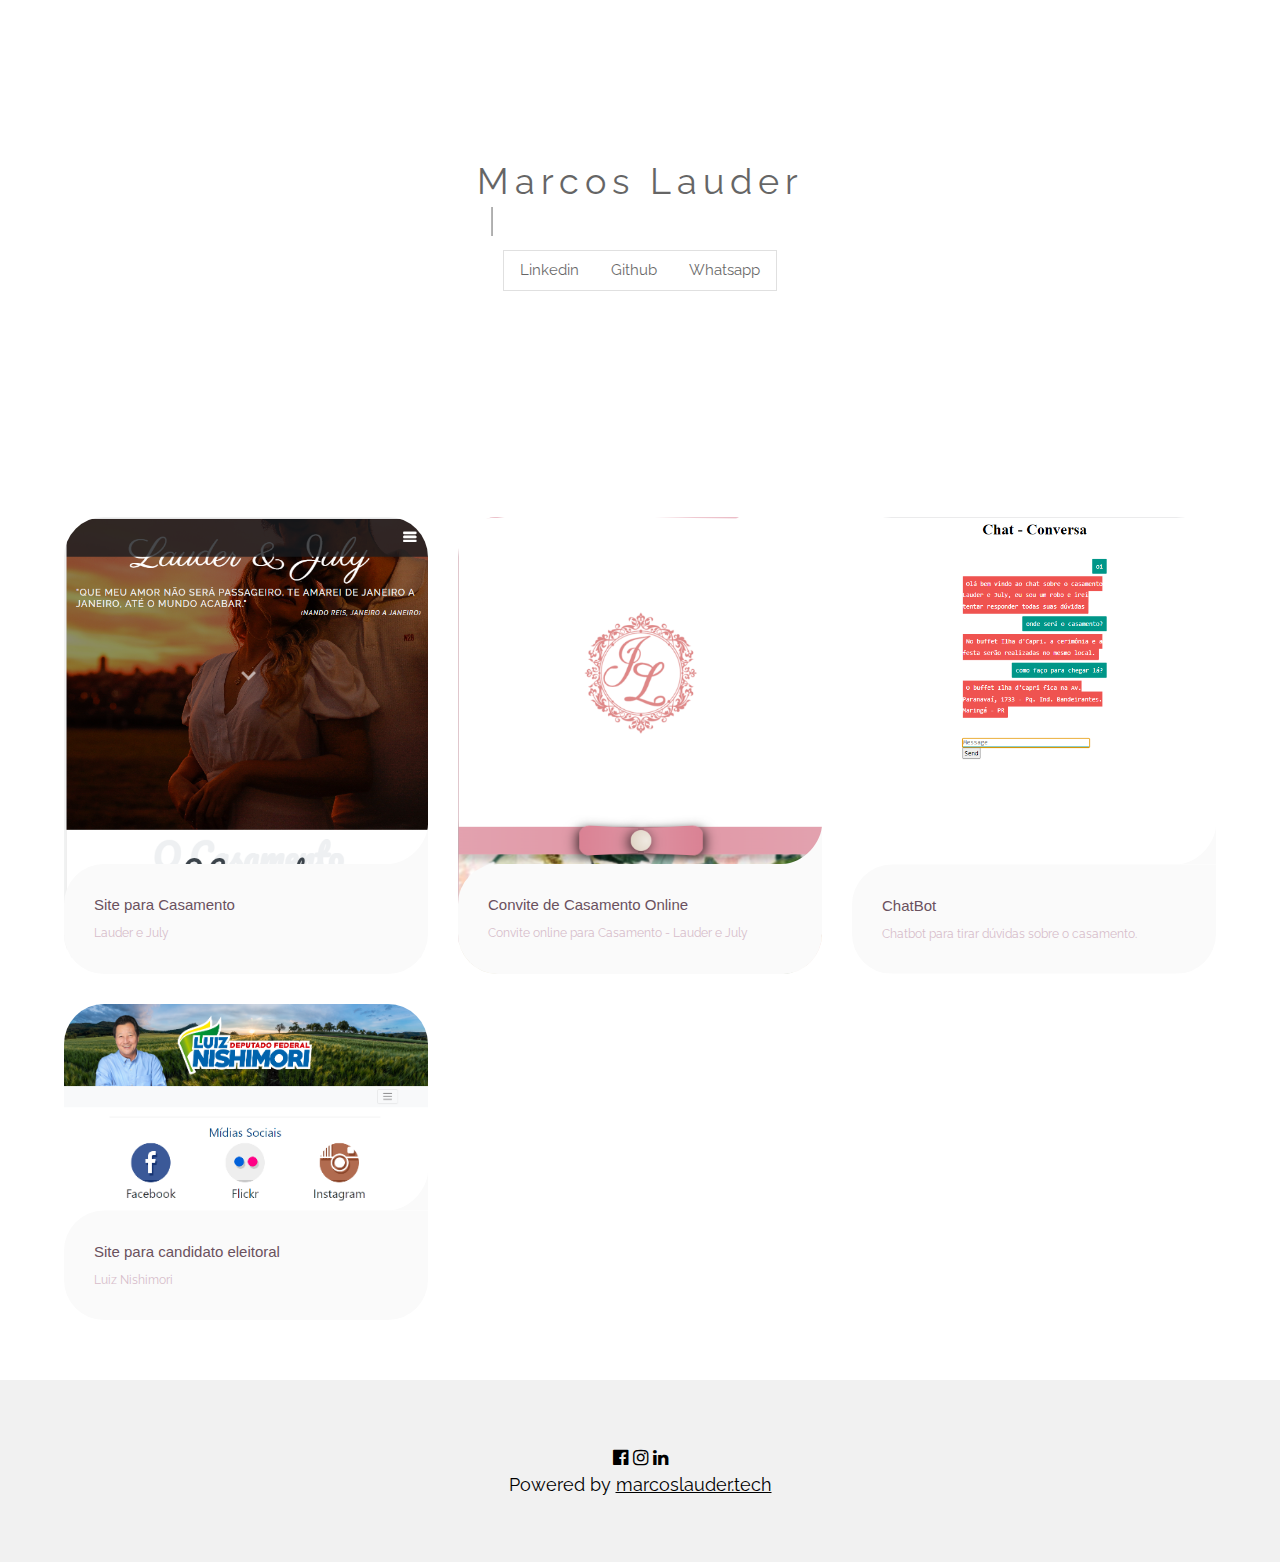
<file: html/index.html>
<!DOCTYPE html>
<html>

<head>
  <title>Lauder Developer</title>
  <meta charset="UTF-8">
  <meta name="viewport" content="width=device-width, initial-scale=1">
  <link rel="stylesheet" href="https://www.w3schools.com/w3css/4/w3.css">
  <link rel="stylesheet" href="https://fonts.googleapis.com/css?family=Raleway">
  <link rel="stylesheet" href="https://cdnjs.cloudflare.com/ajax/libs/font-awesome/4.7.0/css/font-awesome.min.css">
  <link rel="stylesheet" href="css/index.css">
</head>

<body>

  <!-- !PAGE CONTENT! -->
  <div class="w3-content" style="max-width:1500px">

    <!-- Header -->
    <header class="w3-panel w3-center w3-opacity" style="padding:128px 16px">
      <h1 class="">Marcos Lauder</h1>
      <div id="hello" class="hello anim2">
        <h2 class="w3-xlarge" id="stack">Full-Stack Developer</h2>
      </div>

      <div class="w3-padding-32">
        <div class="w3-bar w3-border">
          <a href="https://www.linkedin.com/in/marcos-lauder/" class="w3-bar-item w3-button">Linkedin</a>
          <a href="https://github.com/marcoslauderco" class="w3-bar-item w3-button">Github</a>
          <a href="https://wa.me/+5544998443912" class="w3-bar-item w3-button">Whatsapp</a>
        </div>
      </div>
    </header>


    <!-- Content - Projects -->
    <ul class="cards">
      <li>
        <a href="https://casamento.marcoslauder.com.br/" class="card" target="_blank">
          <img src="img/casamento.png" class="card__image" alt="" />
          <div class="card__overlay">
            <div class="card__header">
              <svg class="card__arc" xmlns="http://www.w3.org/2000/svg">
                <path />
              </svg>
              <div class="card__header-text">
                <h3 class="card__title">Site para Casamento</h3>
                <span class="card__status">Lauder e July</span>
              </div>
            </div>
            <p class="card__description">Responsivo, Landing Page, PHP / Laravel, HTML5 / CSS3, Javascript, Bootstrap</p>
          </div>
        </a>
      </li>
      <li>
        <a href="https://casamento.marcoslauder.com.br/convite/Nome%20do%20Convidado" class="card" target="_blank">
          <img src="img/convite.png" class="card__image" alt="" />
          <div class="card__overlay">
            <div class="card__header">
              <svg class="card__arc" xmlns="http://www.w3.org/2000/svg">
                <path />
              </svg>
              <div class="card__header-text">
                <h3 class="card__title">Convite de Casamento Online</h3>
                <span class="card__status">Convite online para Casamento - Lauder e July</span>
              </div>
            </div>
            <p class="card__description">Responsivo, HTML5 / CSS3, Javascript, Efeito Parallax</p>
          </div>
        </a>
      </li>
      <li>
        <a href="https://chatbotcasamento.marcoslauder.com.br/" class="card" target="_blank">
          <img src="img/chatbot.png" class="card__image" alt="" />
          <div class="card__overlay">
            <div class="card__header">
              <svg class="card__arc" xmlns="http://www.w3.org/2000/svg">
                <path />
              </svg>
              <div class="card__header-text">
                <h3 class="card__title">ChatBot</h3>
                <span class="card__status">Chatbot para tirar dúvidas sobre o casamento.</span>
              </div>
            </div>
            <p class="card__description">Python, Chatterbot, Flask, Postgrees</p>
          </div>
        </a>
      </li>
      <li>
        <a href=https://luiznishimori.com.br/" class="card" target="_blank">
          <img src="img/deputado.png" class="card__image" alt="" />
          <div class="card__overlay">
            <div class="card__header">
              <svg class="card__arc" xmlns="http://www.w3.org/2000/svg">
                <path />
              </svg>
              <div class="card__header-text">
                <h3 class="card__title">Site para candidato eleitoral</h3>
                <span class="card__status">Luiz Nishimori</span>
              </div>
            </div>
            <p class="card__description">Angular 4, MySql</p>
          </div>
        </a>
      </li>
    </ul>


    <!-- End Page Content -->
  </div>

  <!-- Footer -->
  <footer class="w3-container w3-padding-64 w3-light-grey w3-center w3-large">
    <a href="https://www.facebook.com/marcoslauder.correiadeoliveira/"><i
        class="fa fa-facebook-official w3-hover-opacity"></i></a>
    <a href="https://www.instagram.com/marcoslauder/"><i class="fa fa-instagram w3-hover-opacity"></i></a>
    <a href="https://www.linkedin.com/in/marcos-lauder/"><i class="fa fa-linkedin w3-hover-opacity"></i></a>
    <p>Powered by <a href="marcoslauder.tech" target="_blank" class="w3-hover-text-green">marcoslauder.tech</a></p>
  </footer>

  <script src="js/lauder.js"></script>

</body>

</html>
</file>
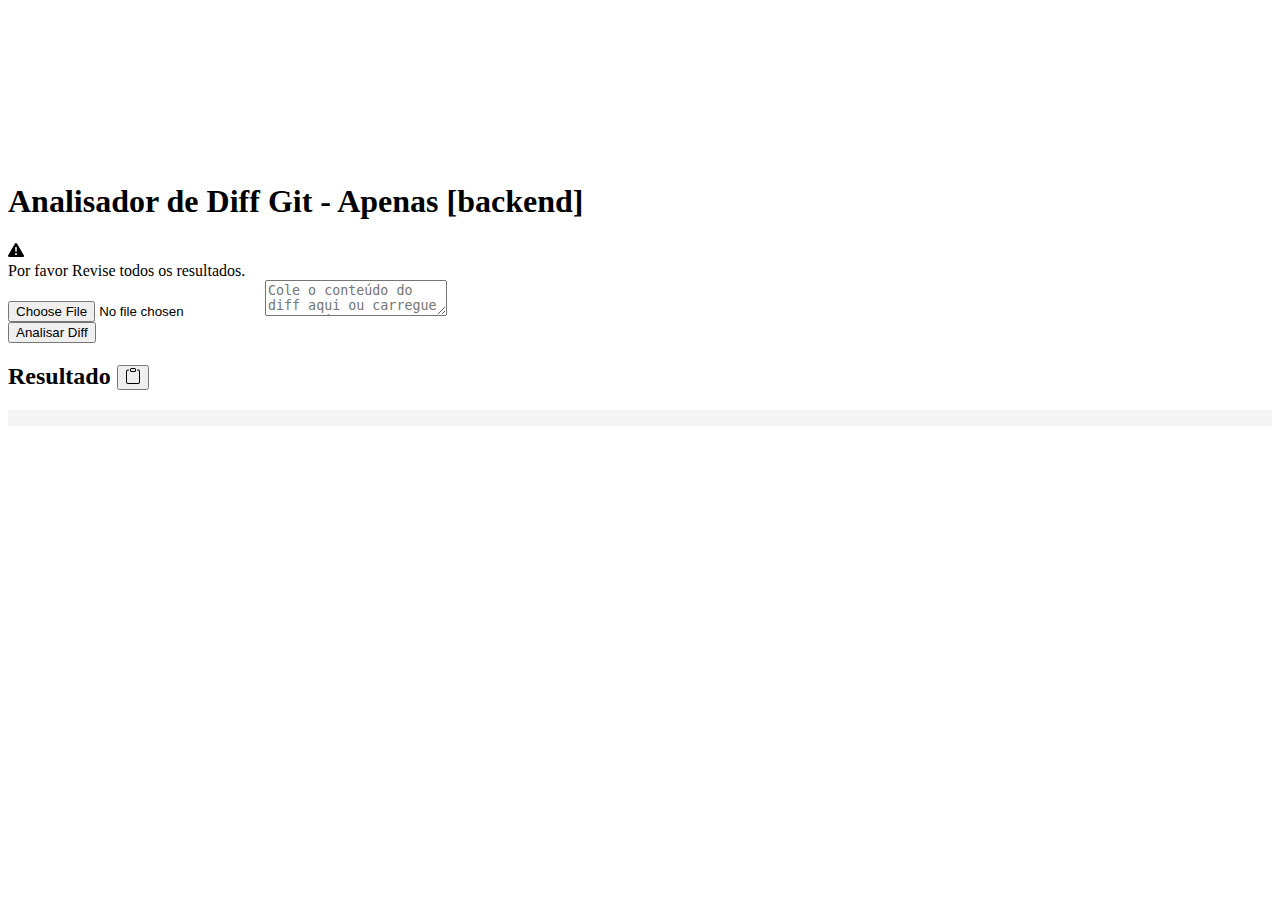
<file: html/analisadorDiff.html>
<!DOCTYPE html>
<html lang="pt-BR">
<head>
  <meta charset="UTF-8">
  <meta name="viewport" content="width=device-width, initial-scale=1">
  <title>Analisador de Diff Git</title>
  <link href="https://cdn.jsdelivr.net/npm/bootstrap@5.3.7/dist/css/bootstrap.min.css" rel="stylesheet" integrity="sha384-LN+7fdVzj6u52u30Kp6M/trliBMCMKTyK833zpbD+pXdCLuTusPj697FH4R/5mcr" crossorigin="anonymous">
  <style>
    pre { background: #f4f4f4; padding: 0.5rem; }
    .output { margin-top: 20px; }
    .danger-icon {
      width: 16px;
      height: 16px;
    }
  </style>
</head>
<body class="container">
  <svg xmlns="http://www.w3.org/2000/svg" class="d-none">
    <symbol id="check-circle-fill" viewBox="0 0 16 16">
      <path d="M16 8A8 8 0 1 1 0 8a8 8 0 0 1 16 0zm-3.97-3.03a.75.75 0 0 0-1.08.022L7.477 9.417 5.384 7.323a.75.75 0 0 0-1.06 1.06L6.97 11.03a.75.75 0 0 0 1.079-.02l3.992-4.99a.75.75 0 0 0-.01-1.05z"/>
    </symbol>
    <symbol id="info-fill" viewBox="0 0 16 16">
      <path d="M8 16A8 8 0 1 0 8 0a8 8 0 0 0 0 16zm.93-9.412-1 4.705c-.07.34.029.533.304.533.194 0 .487-.07.686-.246l-.088.416c-.287.346-.92.598-1.465.598-.703 0-1.002-.422-.808-1.319l.738-3.468c.064-.293.006-.399-.287-.47l-.451-.081.082-.381 2.29-.287zM8 5.5a1 1 0 1 1 0-2 1 1 0 0 1 0 2z"/>
    </symbol>
    <symbol id="exclamation-triangle-fill" viewBox="0 0 16 16">
      <path d="M8.982 1.566a1.13 1.13 0 0 0-1.96 0L.165 13.233c-.457.778.091 1.767.98 1.767h13.713c.889 0 1.438-.99.98-1.767L8.982 1.566zM8 5c.535 0 .954.462.9.995l-.35 3.507a.552.552 0 0 1-1.1 0L7.1 5.995A.905.905 0 0 1 8 5zm.002 6a1 1 0 1 1 0 2 1 1 0 0 1 0-2z"/>
    </symbol>
  </svg>
  <h1>Analisador de Diff Git - Apenas [backend]</h1>
  <div class="alert alert-danger d-flex align-items-center" role="alert">
    <svg class="bi flex-shrink-0 me-2 danger-icon" role="img" aria-label="Danger:">
      <use xlink:href="#exclamation-triangle-fill"/></svg>
    <div>
      Por favor Revise todos os resultados.
    </div>
  </div>
  <input type="file" id="fileInput" accept=".diff,.patch,.txt" class="form-control mb-1">
  <textarea id="diffInput" placeholder="Cole o conteúdo do diff aqui ou carregue um arquivo..." class="form-control"></textarea><br>
  <button onclick="analisarDiff()" class="btn btn-outline-dark">Analisar Diff</button>

  <div class="output">
    <h2>Resultado
      <button onclick="copiar()" class="btn btn-outline-dark btn-sm">
        <svg xmlns="http://www.w3.org/2000/svg" width="16" height="16" fill="currentColor" class="bi bi-clipboard" viewBox="0 0 16 16">
          <path d="M4 1.5H3a2 2 0 0 0-2 2V14a2 2 0 0 0 2 2h10a2 2 0 0 0 2-2V3.5a2 2 0 0 0-2-2h-1v1h1a1 1 0 0 1 1 1V14a1 1 0 0 1-1 1H3a1 1 0 0 1-1-1V3.5a1 1 0 0 1 1-1h1z"/>
          <path d="M9.5 1a.5.5 0 0 1 .5.5v1a.5.5 0 0 1-.5.5h-3a.5.5 0 0 1-.5-.5v-1a.5.5 0 0 1 .5-.5zm-3-1A1.5 1.5 0 0 0 5 1.5v1A1.5 1.5 0 0 0 6.5 4h3A1.5 1.5 0 0 0 11 2.5v-1A1.5 1.5 0 0 0 9.5 0z"/>
        </svg>
      </button>

    </h2>
    
    <pre><code id="resultado"></code></pre>
  </div>
  <script src="https://cdn.jsdelivr.net/npm/bootstrap@5.3.7/dist/js/bootstrap.bundle.min.js" integrity="sha384-ndDqU0Gzau9qJ1lfW4pNLlhNTkCfHzAVBReH9diLvGRem5+R9g2FzA8ZGN954O5Q" crossorigin="anonymous"></script>
  <script>
    document.getElementById('fileInput').addEventListener('change', function(e) {
      const file = e.target.files[0];
      if (!file) return;
      const reader = new FileReader();
      reader.onload = function(e) {
        document.getElementById('diffInput').value = e.target.result;
      };
      reader.readAsText(file);
    });

    function analisarDiff() {
      const diff = document.getElementById('diffInput').value;
      const linhas = diff.split('\n');

      const novosMetodos = {};
      const metodosAlterados = {};
      const estruturas = [];

      let arquivoAtual = '';
      let dentroMetodoNovo = false;
      let dentroMetodoAlterado = false;
      let nomeMetodo = '';
      let linhaInicio = 0;
      let linhaAtual = 0;
      let contadorChaves = 0;
      let descontoLinhaInicio = 0;

      const regexMetodo = /\b(public|private|protected)?\s+(static\s+)?[\w<>\[\]]+\s+(\w+)\s*\([^)]*\)(\s*throws\s+\w+(<.*?>)?(\s*,\s*\w+(<.*?>)?)*)?\s*\{/;
      const regexArquivo = /^\+\+\+\s+b\/(.*\.java)$/;
      const regexNovoArquivo = /^diff --git a\/.* b\/(.*\.java)$/;
      const regexEnum = /\b(enum|interface)\s+(\w+)/;
      const regexLinha = /^@@ -(\d+),\d+ \+(\d+),\d+ @@/;

      linhaAtual = 0;
      for (let i = 0; i < linhas.length; i++) {
        const linha = linhas[i];
        linhaAtual++;

         // Começo provável de método
        if (/(public|private|protected)\s+/.test(linha) 
            && linha.includes('(')
            && !linha.includes('=')) {
          if (!linha.includes('{')) {
            metodoLinhaAtual = linha;
            metodoProximaLinha = linhas[i+1].replace(/^[+\-]\s*/, '');
            linhas[i+1] = metodoLinhaAtual + metodoProximaLinha;
            descontoLinhaInicio++;
            continue;
          }
        }

        const matchArquivo = linha.match(regexArquivo);
        if (matchArquivo) {
          arquivoAtual = matchArquivo[1];
          linhaAtual = 0;
          continue;
        }

        const matchNovoArquivo = linha.match(regexNovoArquivo);
        if (matchNovoArquivo) {
          arquivoAtual = matchNovoArquivo[1];
          linhaAtual = 0;
          continue;
        }

        const matchLinha = linha.match(regexLinha);

        if (matchLinha) {
          linhaAtual = parseInt(matchLinha[2], 10) - 1; // número da linha no novo arquivo
        }

        const matchEnum = linha.match(regexEnum);
        if (matchEnum && linha.startsWith('+')) {
          estruturas.push({ tipo: matchEnum[1], nome: matchEnum[2], arquivo: arquivoAtual });
        }

        if (linha.startsWith('+') && regexMetodo.test(linha)) {
          const match = linha.match(regexMetodo);
          nomeMetodo = match[3] || '[Nome do Método não encontrado]';
          linhaInicio = linhaAtual - descontoLinhaInicio;
          descontoLinhaInicio = 0;
          dentroMetodoNovo = true;
          contadorChaves = 0;
        }

        if(linha.includes('{')){
          contadorChaves++;
        }
        if(linha.includes('}')){
          contadorChaves--;
        }

        if (dentroMetodoNovo && linha.startsWith('+') && contadorChaves === 0 && linha.includes('}')) {
          if (!novosMetodos[arquivoAtual]) novosMetodos[arquivoAtual] = [];
          novosMetodos[arquivoAtual].push({ nome: nomeMetodo, inicio: linhaInicio, fim: linhaAtual });
          dentroMetodoNovo = false;
        }

        if (linha.startsWith('@@')) {
          dentroMetodoAlterado = true;
          nomeMetodo = '[Nome do Método não encontrado]';
          linhaInicio = linhaAtual;
        }

        if (dentroMetodoAlterado && linha.startsWith('-') && regexMetodo.test(linha)) {
          const match = linha.match(regexMetodo);
          nomeMetodo = match[3] || '[Nome do Método não encontrado]';
        }

        if (dentroMetodoAlterado && linha.startsWith('+') && linha.includes('}')) {
          if (!metodosAlterados[arquivoAtual]) metodosAlterados[arquivoAtual] = [];
          metodosAlterados[arquivoAtual].push({ nome: nomeMetodo, linha: linhaAtual });
          dentroMetodoAlterado = false;
        }
      }

      let saida = 'Novos métodos criados\n\n';
      let total = 0;

      for (const arquivo in novosMetodos) {
        let saidaArquivo = arquivo + '\n';
        let saidaMetodos = "";
        novosMetodos[arquivo].forEach(m => {
          if (/^get[A-Z_]/.test(m.nome) 
            || /^set[A-Z_]/.test(m.nome)
            || /^toString/.test(m.nome)
            || /^hashCode/.test(m.nome)
            || /^equals/.test(m.nome)) {
              return; // ignora métodos get/set padrão
          }

          saidaMetodos += `* Método ${m.nome}, linhas ${m.inicio} até ${m.fim} [1 unidade de medida]\n`;
          total += 1;
        });
        if(saidaMetodos != ''){
          saida += saidaArquivo + saidaMetodos + "\n";
        }else{
           nomeSplit = arquivo.split("/");
           nomeEntidade = nomeSplit[nomeSplit.length - 1].replace(".java", "");
           estruturas.push({ tipo: `Entidade/DTO`, nome: nomeEntidade, arquivo: arquivo });
        }
      }

      estruturas.forEach(e => {
        saida += `${e.arquivo}\n* ${e.nome}, ${e.tipo} [1/3 unidade de medida]\n`;
        total += 1/3;
      });

      saida += `\nTotal ${total.toFixed(0)} unidade(s) de medida\n`;

      /*
      saida += 'Métodos alterados\n';
      let totalAlterados = 0;
      for (const arquivo in metodosAlterados) {
        saida += arquivo + '\n';
        metodosAlterados[arquivo].forEach(m => {
          saida += `* ${m.nome}, linha ${m.linha} [1 unidade de medida]\n`;
          totalAlterados += 1;
        });
      }

      saida += `Total ${totalAlterados} unidade(s) de medida`;
      */
      document.getElementById('resultado').textContent = saida;
    }

    function copiar() {
      // Get the text field
      var copyText = document.getElementById("resultado");

      // Copy the text inside the text field
      navigator.clipboard.writeText(copyText.innerHTML);

    }
  </script>
</body>
</html>
</file>
<file: html/css/index.css>
body,h1{font-family:"Raleway",Arial,sans-serif}h1{letter-spacing:6px}.w3-row-padding img{margin-bottom:12px}*,*:after,*:before{box-sizing:border-box;margin:0;padding:0;box-sizing:border-box}.hello{position:absolute;left:50%;transform:translate(-50%, -50%)}.hello h2{position:relative;text-align:center;white-space:nowrap;font-size:40px;letter-spacing:.0625em;width:calc(20ch + 1.25em)}.hello h2:after{display:block;position:absolute;content:"";width:calc(20ch + 1.25em);height:1.2em;left:0;top:.3em;background:#fff;border-left:1px solid #000}.anim0 h2:after{animation:.6s blink 20,move 5s 1.5s 2 alternate steps(1)}.anim1 h2:after{animation:.6s blink 20,move 5s 1.5s 2 alternate steps(1)}.anim2 h2:after{animation:.6s blink 20,move 5s 1.5s 2 alternate steps(1)}@keyframes move{13%{width:calc(20ch + 1.25em - (1ch + .0625em));left:calc(1ch + .0625em)}16%{width:calc(20ch + 1.25em - (2ch + .125em));left:calc(2ch + .125em)}19%{width:calc(20ch + 1.25em - (3ch + .1875em));left:calc(3ch + .1875em)}22%{width:calc(20ch + 1.25em - (4ch + .25em));left:calc(4ch + .25em)}25%{width:calc(20ch + 1.25em - (5ch + .3125em));left:calc(5ch + .3125em)}28%{width:calc(20ch + 1.25em - (6ch + .375em));left:calc(6ch + .375em)}31%{width:calc(20ch + 1.25em - (7ch + .4375em));left:calc(7ch + .4375em)}34%{width:calc(20ch + 1.25em - (8ch + .5em));left:calc(8ch + .5em)}37%{width:calc(20ch + 1.25em - (9ch + .5625em));left:calc(9ch + .5625em)}40%{width:calc(20ch + 1.25em - (10ch + .625em));left:calc(10ch + .625em)}43%{width:calc(20ch + 1.25em - (11ch + .6875em));left:calc(11ch + .6875em)}46%{width:calc(20ch + 1.25em - (12ch + .75em));left:calc(12ch + .75em)}49%{width:calc(20ch + 1.25em - (13ch + .8125em));left:calc(13ch + .8125em)}52%{width:calc(20ch + 1.25em - (14ch + .875em));left:calc(14ch + .875em)}55%{width:calc(20ch + 1.25em - (15ch + .9375em));left:calc(15ch + .9375em)}58%{width:calc(20ch + 1.25em - (16ch + 1em));left:calc(16ch + 1em)}61%{width:calc(20ch + 1.25em - (17ch + 1.0625em));left:calc(17ch + 1.0625em)}64%{width:calc(20ch + 1.25em - (18ch + 1.125em));left:calc(18ch + 1.125em)}67%{width:calc(20ch + 1.25em - (19ch + 1.1875em));left:calc(19ch + 1.1875em)}70%{width:calc(20ch + 1.25em - (20ch + 1.25em));left:calc(20ch + 1.25em)}}@keyframes blink{0%{border-left-color:#000}50%{border-left-color:#000}51%{border-left-color:#fff}100%{border-left-color:#fff}}:root{--surface-color: #fafafa;--curve: 40}.cards{display:grid;grid-template-columns:repeat(auto-fit, minmax(300px, 1fr));gap:2rem;margin:4rem 5vw;padding:0;list-style-type:none}.card{position:relative;display:block;height:100%;border-radius:calc(var(--curve)*1px);overflow:hidden;text-decoration:none}.card__image{width:100%;height:auto}.card__overlay{position:absolute;bottom:0;left:0;right:0;z-index:1;border-radius:calc(var(--curve)*1px);background-color:var(--surface-color);transform:translateY(100%);transition:.2s ease-in-out}.card:hover .card__overlay{transform:translateY(0)}.card__header{position:relative;display:flex;align-items:center;gap:2em;padding:2em;border-radius:calc(var(--curve)*1px) 0 0 0;background-color:var(--surface-color);transform:translateY(-100%);transition:.2s ease-in-out}.card__arc{width:80px;height:80px;position:absolute;bottom:100%;right:0;z-index:1}.card__arc path{fill:var(--surface-color);d:path("M 40 80 c 22 0 40 -22 40 -40 v 40 Z")}.card:hover .card__header{transform:translateY(0)}.card__thumb{flex-shrink:0;width:50px;height:50px;border-radius:50%}.card__title{font-size:1em;margin:0 0 .3em;color:#6a515e}.card__tagline{display:block;margin:1em 0;font-family:"MockFlowFont";font-size:.8em;color:#d7bdca}.card__status{font-size:.8em;color:#d7bdca}.card__description{padding:0 2em 2em;margin:0;color:#d7bdca;font-family:"MockFlowFont";display:-webkit-box;-webkit-box-orient:vertical;-webkit-line-clamp:3;overflow:hidden}/*# sourceMappingURL=index.css.map */
</file>
